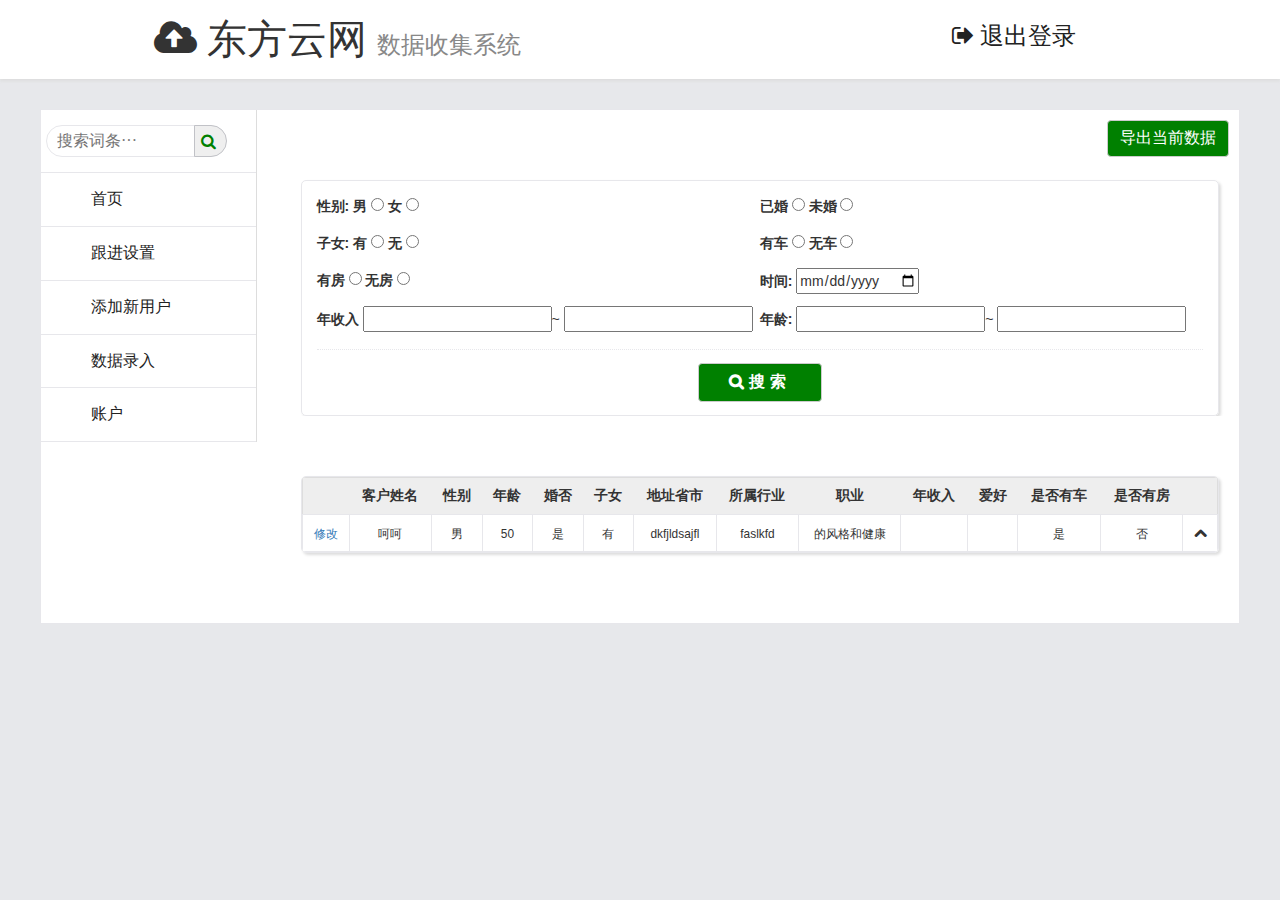
<file: dfyw/index.html>
<!DOCTYPE html>
<html>
<head>
	<meta charset="utf-8">
	<meta http-equiv="X-UA-Compatible" content="IE=edge">
	<title>ImportInformation</title>
	<link rel="stylesheet" href="css/bootstrap.css" />
	<link rel="stylesheet" href="css/fontawesome.css" />
	<link rel="stylesheet" href="css/index.css" />


	<script src="js/jquery-1.8.3.js"></script>
	<script src="js/index.js"></script>

</head>
<body>
	<div class="header">
		<div class="logo icon-cloud-upload">
			东方云网
			<span>数据收集系统</span>
		</div>
		<a href="#">
			<div class="exi icon-signout">
				退出登录
			</div>
		</a>
	</div>

	<div class="content">
		<div class="menu">
			<div class="lis search-form">
				<form action="#" method="post">
					<input type="text" name="" placeholder="搜索词条···" />
					<button class="icon-search" type="submit">&nbsp;</button>
				</form>
			</div>
			<a href="index.html">
				<div class="lis">
					首页
				</div>
			</a>
			<a href="setting.html">
				<div class="lis">
					跟进设置
				</div>
			</a>
			<a href="adduser.html">
				<div class="lis">
					添加新用户
				</div>
			</a>
			<a href="load.html">
				<div class="lis">
					数据录入
				</div>
			</a>
			<a href="user.html">
				<div class="lis">
					账户
				</div>
			</a>
		</div>

		<div class="main">
			<div class="search-part">
				<!-- 信息筛选 -->
				<button class="btn btn-default" type="">导出当前数据</button>
				<div class="info">
					<form class="navbar-form">
			            <div class="form-group">
			                <label>性别:</label>
			                <label>男</label>
			                <input type="radio" name="man" value="男">
			                <label>女</label>
			                <input type="radio" name="man" value="女">
			            </div>			            
			            <div class="form-group">
			                <label>已婚</label>
			                <input type="radio" name="married" value="是">
			                <label>未婚</label>
			                <input type="radio" name="married" value="否">
			            </div>
			            <div class="form-group">
			                <label>子女:</label>
			                <label>有</label>
			                <input type="radio" name="children" value="有">
			                <label>无</label>
			                <input type="radio" name="children" value="无">
			            </div>
			            <div class="form-group">
			                <label>有车</label>
			                <input type="radio" name="car" value="是">
			                <label>无车</label>
			                <input type="radio" name="car" value="否">
			            </div>
			            <div class="form-group">
			                <label>有房</label>
			                <input type="radio" name="house" value="是">
			                <label>无房</label>
			                <input type="radio" name="house" value="否">
			            </div>
			            <div class="form-group">
			                <div class="input-append date form-datetime">
			                    <label>时间:</label>
			                    <input type="date" name="insertTime">
			                </div>
			            </div>
			            <div class="form-group div-incomebox">
			                <label>年收入</label>
			                <input type="text" name="min_income">~
			                <input type="text" name="max_income">
			            </div>
			            <div class="form-group div-agebox">
			                <label>年龄:</label>
			                <input type="text" name="min_age">~
			                <input type="text" name="max_age">
			            </div>
			            
			            <div class="form-group">
			                <button class="form-control icon-search" type="button" onclick="submitAdditionalCondition();">搜索</button>
			            </div>
			        </form>
				</div>
			</div>
			
			<div class="info">
				<div class="div-table">
					<table class="table table-striped table-hover table-expandable table-bordered">
					    <thead>
					        <tr>
					            <th></th>
					            <th>客户姓名</th>
					            <th>性别</th>
					            <th>年龄</th>
					            <th>婚否</th>
					            <th>子女</th>
					            <th>地址省市</th>
					            <th>所属行业</th>
					            <th>职业</th>
					            <th>年收入</th>
					            <th>爱好</th>
					            <th>是否有车</th>
					            <th>是否有房</th>
					        <th></th></tr>
					    </thead>
					    
					    <tbody>
					                <tr class="mytest">
					                    <td><small><a href="/Information/Update?informationId=faa7c210-e765-4a93-935a-23536b6c507a">修改</a></small></td>
					                    <td><small>呵呵</small></td>
					                    <td><small>男</small></td>
					                    <td><small>50</small></td>
					                    <td><small>是</small></td>
					                    <td><small>有</small></td>
					                    <td><small>dkfjldsajfl</small></td>
					                    <td><small>faslkfd</small></td>
					                    <td><small>的风格和健康</small></td>
					                    <td><small></small></td>
					                    <td><small></small></td>
					                    <td><small>是</small></td>
					                    <td><small>否</small></td>
					                <td><div class="table-expandable-arrow icon-chevron-up"></div></td></tr>
					                <tr class="mytest" style="display: none;">
					                    <td colspan="2">
					                        <h5><strong>录入时间</strong></h5>
					                        <small>2016-06-16</small>
					                    </td>
					                    <td colspan="2">
					                        <h5><strong>收集员</strong></h5>
					                        <small>admin</small>
					                    </td>

					                    <td colspan="1">
					                        <h5><strong>客户电话</strong></h5>
					                        <small></small>
					                    </td>
					                    <td colspan="1">
					                        <h5><strong>客户QQ</strong></h5>
					                        <small></small>
					                    </td>
					                    <td colspan="1">
					                        <h5><strong>客户微信号</strong></h5>
					                        <small></small>
					                    </td>
					                    <td colspan="1">
					                        <h5><strong>客户邮箱</strong></h5>
					                        <small></small>
					                    </td>
					                    <td colspan="2">
					                        <h5><strong>备注1</strong></h5>
					                        <small>手动阀手动阀</small>
					                    </td>
					                    <td colspan="2">
					                        <h5><strong>备注2</strong></h5>
					                        <small>啊手动阀a's</small>
					                    </td>
					                    <td colspan="2">
					                        <h5><strong>备注3</strong></h5>
					                        <small> 撒地方</small>
					                    </td>
					                </tr>

					    </tbody>
					</table></div>
			</div>
		</div>
	</div>

	<div class="footer">
		
	</div>
	
</body>
</html>
</file>
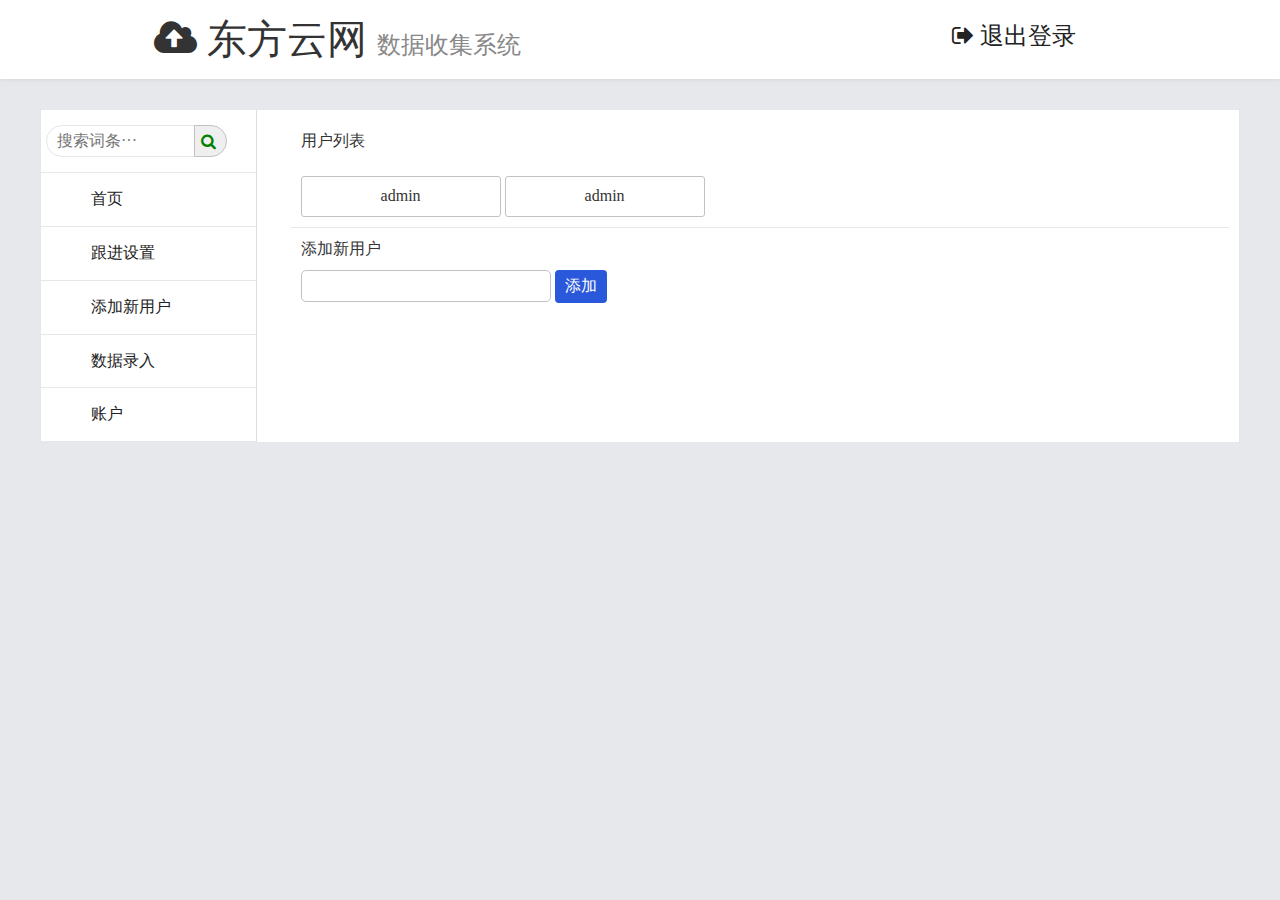
<file: dfyw/adduser.html>
<!DOCTYPE html>
<html>
<head>
	<meta charset="utf-8">
	<meta http-equiv="X-UA-Compatible" content="IE=edge">
	<title>ImportInformation</title>
	<link rel="stylesheet" href="css/bootstrap.css" />
	<link rel="stylesheet" href="css/fontawesome.css" />
	<link rel="stylesheet" href="css/index.css" />

	<script src="js/jquery-1.8.3.js"></script>
	<script src="js/index.js"></script>
</head>
<body>
	<div class="header">
		<div class="logo icon-cloud-upload">
			东方云网
			<span>数据收集系统</span>
		</div>
		<a href="#">
			<div class="exi icon-signout">
				退出登录
			</div>
		</a>
	</div>
	
	<div class="content">
		<div class="menu">
			<div class="lis search-form">
				<form action="#" method="post">
					<input type="text" name="" placeholder="搜索词条···" />
					<button class="icon-search" type="submit">&nbsp;</button>
				</form>
			</div>
			<a href="index.html">
				<div class="lis">
					首页
				</div>
			</a>
			<a href="setting.html">
				<div class="lis">
					跟进设置
				</div>
			</a>
			<a href="adduser.html">
				<div class="lis">
					添加新用户
				</div>
			</a>
			<a href="load.html">
				<div class="lis">
					数据录入
				</div>
			</a>
			<a href="user.html">
				<div class="lis">
					账户
				</div>
			</a>
		</div>
		<div class="main">
			<div class="col-list">
				用户列表<br /><br />
				<button class="user-list" type="text">admin</button>
				<button class="user-list" type="text">admin</button>
			</div>
			<div class="add-col">
				<p>添加新用户</p>
				<form>
					<input type="text" />
					<button type="submit">添加</button>
				</form>
			</div>
		</div>
	</div>
</body>
</html>
</file>
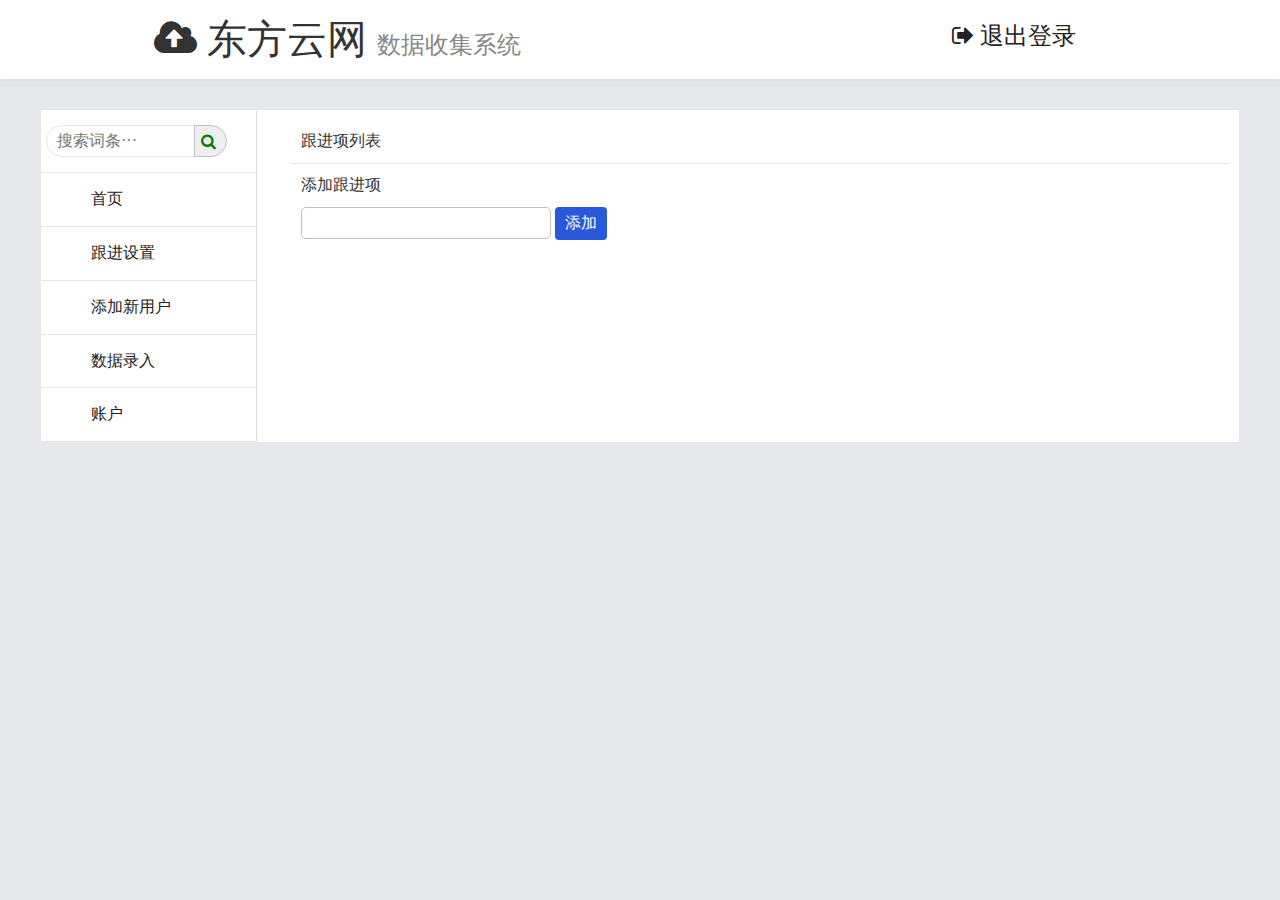
<file: dfyw/setting.html>
<!DOCTYPE html>
<html>
<head>
	<meta charset="utf-8">
	<meta http-equiv="X-UA-Compatible" content="IE=edge">
	<title>ImportInformation</title>
	<link rel="stylesheet" href="css/bootstrap.css" />
	<link rel="stylesheet" href="css/fontawesome.css" />
	<link rel="stylesheet" href="css/index.css" />

	<script src="js/jquery-1.8.3.js"></script>
	<script src="js/index.js"></script>
</head>
<body>
	<div class="header">
		<div class="logo icon-cloud-upload">
			东方云网
			<span>数据收集系统</span>
		</div>
		<a href="#">
			<div class="exi icon-signout">
				退出登录
			</div>
		</a>
	</div>
	
	<div class="content">
		<div class="menu">
			<div class="lis search-form">
				<form action="#" method="post">
					<input type="text" name="" placeholder="搜索词条···" />
					<button class="icon-search" type="submit">&nbsp;</button>
				</form>
			</div>
			<a href="index.html">
				<div class="lis">
					首页
				</div>
			</a>
			<a href="setting.html">
				<div class="lis">
					跟进设置
				</div>
			</a>
			<a href="adduser.html">
				<div class="lis">
					添加新用户
				</div>
			</a>
			<a href="load.html">
				<div class="lis">
					数据录入
				</div>
			</a>
			<a href="user.html">
				<div class="lis">
					账户
				</div>
			</a>
		</div>
		<div class="main">
			<div class="col-list">
				跟进项列表
			</div>
			<div class="add-col">
				<p>添加跟进项</p>
				<form>
					<input type="text" />
					<button type="submit">添加</button>
				</form>
			</div>
		</div>
	</div>
</body>
</html>
</file>
<file: dfyw/css/index.css>
body{
	padding: 0px;
	margin: 0px;
	background: #e7e8eb;
}
.header{
	padding: 12px 12%;
	background: #fff;
	box-shadow: 0px 2px 3px #ddd;
	overflow: hidden;
}
.logo{
	font-size: 40px;
	/*font-family: "黑体";*/
}
.logo span{
	font-size: 24px;
	color: #888;
}
.exi{
	float: right;
	font-size: 24px;
	padding: 8px 50px 0px 0px;
}
.exi:hover{
	color: green;
}
.header a{
	color: #222;
	text-decoration: none;
}
.content{
	max-width: 1200px;
	margin: 30px auto;
	border: 1px solid #e7e7eb;
	overflow: hidden;
	background: #fff;
}
.menu{
	width: 18%;
	border-right: 1px solid #ddd;
	/*padding: 10px;*/
	background: #fff;
	float: left;
}
.menu a{
	text-decoration: none;
}
.lis{
	width: 100%;
	padding: 15px 0px 15px 50px;
	font-size: 16px;
	color: #222;
	border-bottom: 1px solid #e7e7eb;
	font-family: "微软雅黑";
}
.lis:hover{
	background: #f4f5f9;
	color: red;
}
.search-form {
	padding: 15px 5px;
	/*background: url("../images/back.png");*/
}
.lis form input{
	width: 180px;
	height: 32px;
	border-radius: 16px;
	border: 1px solid #e7e7eb;
	padding-left: 10px;
}
.lis form button{
	border: 1px solid #c1c2c7;
	height: 32px;
	position: absolute;
	border-radius: 0px 16px 16px 0px;
	margin-left: -32px;
}
.main{
	padding: 10px;
	width: 80%;
	float: right;
}
.search-part{
	/*border: 1px solid #e7e7eb;*/
	overflow: hidden;
}
.search-part .btn{
	float: right;
	color: #fff;
	background: green;
	/*letter-spacing: 1px;*/
	font-size: 16px;
	/*font-weight: 600;*/
	font-family: "黑体";
}
.info{
	margin: 60px 10px;
	border: 1px solid #e7e7eb;
	overflow: hidden;
	/*padding: 3px;*/
	border-radius: 5px;
	overflow: hidden;
	box-shadow: 2px 2px 3px #ddd;
}
.info .navbar-form .form-group{
	width: 50%;
	float: left;
	padding: 5px 0px;
}
.form-group .form-control{
	background: green;
	color: #fff;
	font-size: 16px;
	/*font-family: "黑体";*/
	letter-spacing: 5px;
	padding: 8px 30px;
	font-weight: 600;
	margin: 8px;
}
.info .navbar-form .form-group:last-child{
	width: 100%;
	text-align: center;
	border-top: 1px dotted #e7e7eb;
	margin-top: 10px;

}
.info-show{
	padding: 10px;
}

.main .col-list{
	width: 100%;
	font-family: "黑体";
	font-size: 16px;
	padding: 10px;
	border-bottom: 1px solid #e7e7eb;
	overflow: hidden;
}
.main .add-col{
	padding: 10px;
}
.main .add-col p{
	font-family: "黑体";
	font-size: 16px;
}
.main .add-col input{
	border-radius: 5px;
	height: 32px;
	border: 1px solid #c1c2c7;
	width: 250px;
}
.main .add-col button{
	padding: 5px 10px;
	font-size: 16px;
	color: white;
	background: #2A58DA;
	border: none;
	border-radius: 4px;
}
.user-list{
	width: 200px;
	/*float: left;*/
	border-radius: 3px;
	border: 1px solid #c1c2c7;
	font-size: 16px;
	padding: 8px;
	text-align: center;
	background: #fff;
}
.user-list:hover{
	background: #eee;
}
.container{
	width: 960px;
}
.info .div-table table tr td{
	border: 1px solid #e7e7eb;
	max-width: 100px;
	text-align: center;
}
.info .div-table table tr td:hover{
	background: #e7e7eb;
	color: #111;
}
#singleInformation-form tr td{
padding: 12px 5px;
}
.info .div-table table tr th{
	border: none;
	text-align: center;
	font-family: "黑体";
}
#singleInformation-form tr td div span{
	color: white;
	background: orange;
	font-size: 15px;
	font-family: "微软雅黑";
	padding: 8px 10px;
}
.lis form button{
	color: green;
}
.search-part .info{
	margin-bottom: 0px;
}
.table{
	margin-bottom: 0px;
}
.menu .lis form input{
	color: #222;
}
</file>
